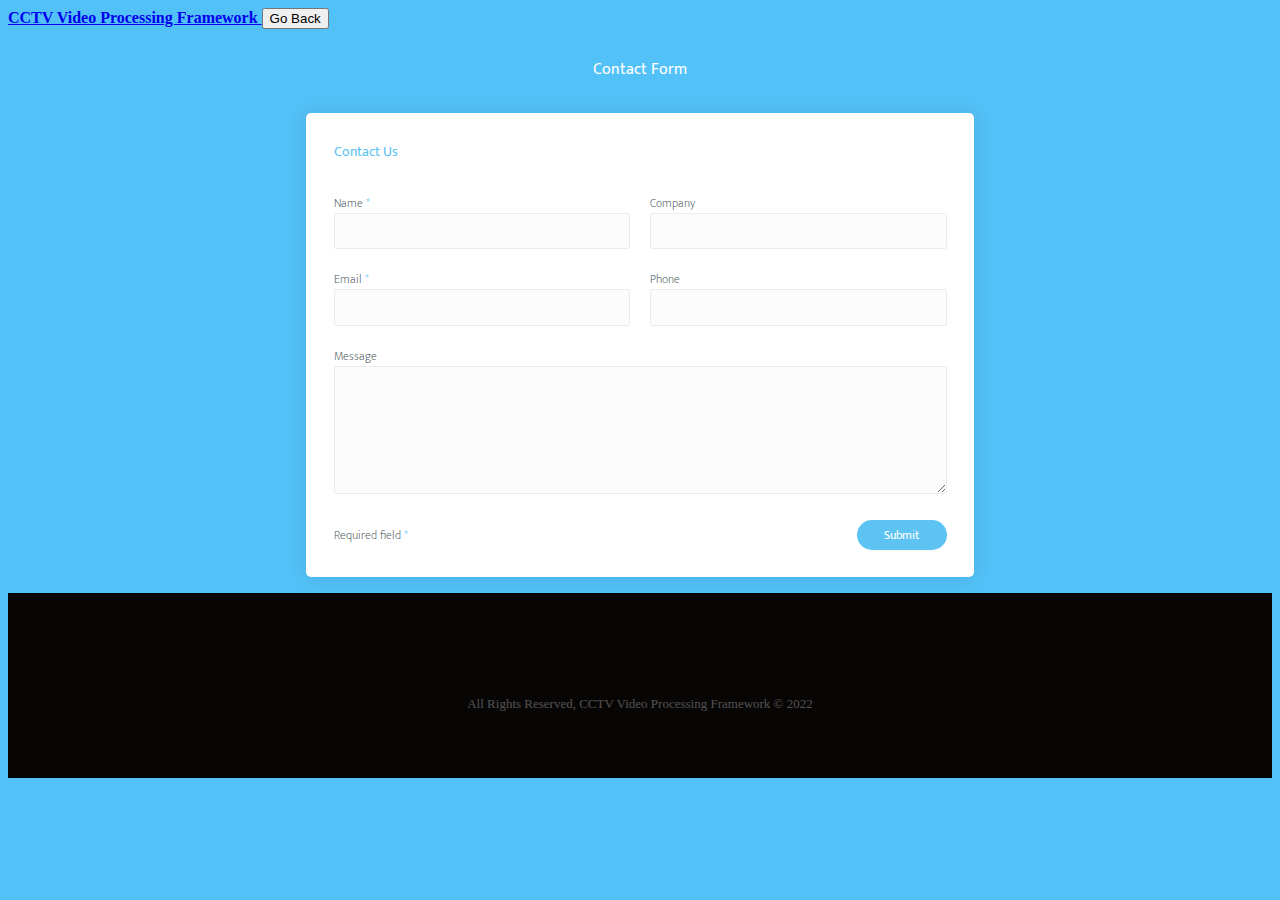
<file: Website/contact.html>
<!DOCTYPE html>
<html lang="en">

<head>
    <meta charset="utf-8">
    <meta name="viewport" content="width=device-width, initial-scale=1">
    <title>CCTV Data Processing: Queries</title>
    <link href="https://cdn.jsdelivr.net/npm/bootstrap@5.2.0-beta1/dist/css/bootstrap.min.css" rel="stylesheet"
        integrity="sha384-0evHe/X+R7YkIZDRvuzKMRqM+OrBnVFBL6DOitfPri4tjfHxaWutUpFmBp4vmVor" crossorigin="anonymous">
    <link rel="stylesheet" href="contact.css">
</head>

<body>
    <nav class="navbar navbar-light bg-light">
        <div class="container-fluid">
            <a class="navbar-brand" href="welcome.html">
                <b>CCTV Video Processing Framework</b>
            </a>
            <a href="welcome.html"><button class="btn btn-dark btn-lg">Go Back</button></a>
        </div>
    </nav>
    <div class="container">
        <h1 class="title">Contact Form</h1>
        <div class="wrapper animated bounceInLeft">
            <div class="contact">
                <h3 class="contact-us">Contact Us</h3>
                <div class="alert">Your message has been sent!</div>
                <form id="contactForm">
                    <p class="name-field">
                        <label>Name <span>*</span></label>
                        <input type="text" name="name" id="name" required>
                    </p>
                    <p class="company-field">
                        <label>Company</label>
                        <input type="text" name="company" id="company">
                    </p>
                    <p class="email-field">
                        <label>Email <span>*</span></label>
                        <input type="email" name="email" id="email" required>
                    </p>
                    <p class="phone-field">
                        <label>Phone</label>
                        <input type="text" name="phone" id="phone">
                    </p>
                    <p class="message-field full">
                        <label>Message</label>
                        <textarea name="message" rows="5" id="message"></textarea>
                    </p>
                    <p class="required-field">Required field <span>*</span></p>
                    <p class="submit-button">
                        <button type="submit">Submit</button>
                    </p>
                </form>
            </div>
        </div>
    </div>
    <footer>
        <div class="footer-dark">
            <footer>
                <div class="container">
                    <p class="copyright">All Rights Reserved, CCTV Video Processing Framework © 2022</p>
                </div>
            </footer>
        </div>
    </footer>
    <script src="contact.js"></script>
    <script src="https://cdn.jsdelivr.net/npm/bootstrap@5.2.0-beta1/dist/js/bootstrap.bundle.min.js"
        integrity="sha384-pprn3073KE6tl6bjs2QrFaJGz5/SUsLqktiwsUTF55Jfv3qYSDhgCecCxMW52nD2"
        crossorigin="anonymous"></script>
</body>

</html>
</file>
<file: Website/contact.css>
@import url('https://fonts.googleapis.com/css?family=Mukta+Mahee:200,400');

body { background: #52c1f7; }
* { box-sizing: border-box; }

.container {
  max-width: 700px;
  margin-left: auto;
  margin-right: auto;
  padding: 1em;
}

ul {
  list-style: none;
  padding: 0;
}

.title {
  margin-bottom: 30px;
  font-family: 'Mukta Mahee', sans-serif;
  font-weight: 400;
  font-size: 16px;
  color: #fff;
  text-align: center;
}

.wrapper {
  background: #fff;
  border-radius: 5px;
  box-shadow: 0 0 20px 0 rgba(0,0,0, .1);
  padding: 27.5px;
}

#contactForm {
  display: grid;
  grid-gap: 20px;
  grid-template-areas:
    'name'
    'email'
    'company'
    'phone'
    'message';
}

.required-field {
  grid-column: 1 / 2;
}

.submit-button {
  grid-column: 2 / 3;
}

.name-field {
  grid-area: name;
  grid-column: 1 / 3;
}

.email-field {
  grid-area: email;
  grid-column: 1 / 3;
}

.company-field {
  grid-area: company;
  grid-column: 1 / 3;
}

.phone-field {
  grid-area: phone;
  grid-column: 1 / 3;
}

.message-field {
  grid-area: message;
  grid-column: 1 / 3;
}

/* FORM STYLES */

.contact-us {
  margin: 0 0 30px;
  font-family: 'Mukta Mahee', sans-serif;
  font-weight: 400;
  font-size: 14px;
  color: #5dc3f2;
}

.contact form {
  border: 0;
}

.contact form label {
  display: block;
}

.contact form p {
  margin: 0;
  font-family: 'Mukta Mahee', sans-serif;
  font-weight: 200;
  font-size: 12px;
  color: rgba(74, 86, 96, 1);
}

.contact form input, .contact form textarea {
  font-family: 'Mukta Mahee', sans-serif;
  font-weight: 200;
  font-size: 14px;
  width: 100%;
  padding: .4em .8em;
  background: rgba(249, 250, 250, .5);
  border: 1px solid rgba(74, 86, 96, .1);
  border-radius: 2.5px;
  outline-color: #5dc3f2;
}

.contact form button {
  font-family: 'Mukta Mahee', sans-serif;
  font-weight: 400;
  font-size: 12px;
  color: #fff;
  background: #5dc3f2;
  width: 90px;
  height: 30px;
  border: 0;
  border-radius: 15px;
}

.submit-button {
  align-self: center;
  justify-self: end;
}

.contact form button:hover, .contact form button:focus {
  background: #49b0e7;
  color: #fff;
  outline: 0;
  transition: background-color 0.3s ease-out;
}

.required-field {
  font-family: 'Mukta Mahee', sans-serif;
  font-weight: 200;
  font-size: 10px;
  color: rgba(74, 86, 96, 0.75);
  align-self: center;
  justify-self: start;
}

span {
  color: #5dc3f2;
}

.alert {
  margin-bottom: 1em;
  padding: 10px;
  background: #49b0e7;
  font-family: 'Mukta Mahee', sans-serif;
  font-size: 14px;
  text-align: center;
  color: #fff;
  border-radius: 2.5px;
  display: none;
}

/* LARGE SCREENS */

@media (min-width: 500px) {
  #contactForm {
    grid-template-columns: 1fr 1fr;
    grid-template-areas:
      'name company'
      'email phone'
      'message message';
  }

  .name-field {
    grid-area: name;
    grid-column: 1 / 2;
  }

  .email-field {
    grid-area: email;
    grid-column: 1 / 2;
  }

  .company-field {
    grid-area: company;
    grid-column: 2 / 3;
  }

  .phone-field {
    grid-area: phone;
    grid-column: 2 / 3;
  }

  .message-field {
    grid-area: message;
    grid-column: 1 / 3;
  }
}


.footer-dark {
  padding: 50px 0;
  color: #f0f9ff;
  background-color: #080505;
}

.footer-dark h3 {
  margin-top: 0;
  margin-bottom: 12px;
  font-weight: bold;
  font-size: 16px;
}

.footer-dark ul {
  padding: 0;
  list-style: none;
  line-height: 1.6;
  font-size: 14px;
  margin-bottom: 0;
}

.footer-dark ul a {
  color: inherit;
  text-decoration: none;
  opacity: 0.6;
}

.footer-dark ul a:hover {
  opacity: 0.8;
}

@media (max-width:767px) {
  .footer-dark .item:not(.social) {
      text-align: center;
      padding-bottom: 20px;
  }
}

.footer-dark .item.text {
  margin-bottom: 36px;
}

@media (max-width:767px) {
  .footer-dark .item.text {
      margin-bottom: 0;
  }
}

.footer-dark .item.text p {
  opacity: 0.6;
  margin-bottom: 0;
}

.footer-dark .item.social {
  text-align: center;
}

@media (max-width:991px) {
  .footer-dark .item.social {
      text-align: center;
      margin-top: 20px;
  }
}

.footer-dark .item.social>a {
  font-size: 20px;
  width: 36px;
  height: 36px;
  line-height: 36px;
  display: inline-block;
  text-align: center;
  border-radius: 50%;
  box-shadow: 0 0 0 1px rgba(255, 255, 255, 0.4);
  margin: 0 8px;
  color: #fff;
  opacity: 0.75;
}

.footer-dark .item.social>a:hover {
  opacity: 0.9;
}

.footer-dark .copyright {
  text-align: center;
  padding-top: 24px;
  opacity: 0.3;
  font-size: 13px;
  margin-bottom: 0;
}
</file>
